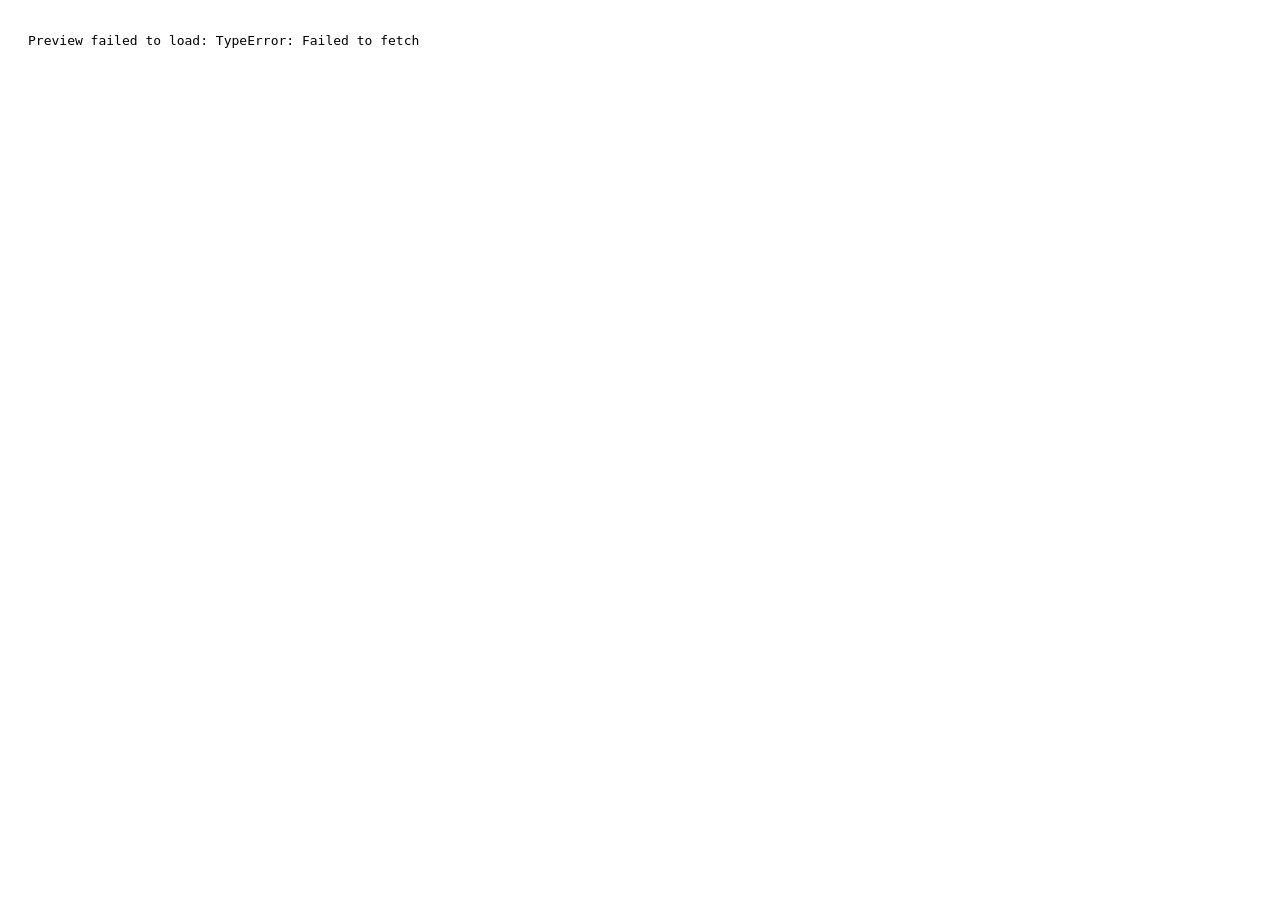
<file: affluensee-preview/index.html>
<!doctype html><meta charset="utf-8"><title>Affluensee v6 Preview</title><body><div id="loading" style="font-family:system-ui;padding:30px">Loading Affluensee...</div><script>(async()=>{const b64='H4sIAB3Ug2oC/+y923IbWZIg+K6viESqEkQTgHC/CmRRFJXJLlFik8zMylHRUgFEgIgSiEBGALwUhbV62bId27XZte62rXnofVkb619Ys7V92vmT/IH9hXX3cz8RAYCSqvthJs1SDESc4+fmx4/fjvvzr7xwtLif+85kcT3de/Ic/zhTd3Y1yPmzHL7wXQ/+XPsL1xlN3Cj2F4PccjEudXLi9cy99ge5m8C/nYfRIueMwtnCn0Gx28BbTAaefxOM/BL9KAazYBG401I8cqf+oIowFsFi6u8djMfTpT+Lfd/59c//7LxazkaLIJy5U+c0CuO5P1o4xwB2Og2u/NnIf/6MVXvyPF7c499eFIaLh1IpmH3ofV1t12r1Zr9Uul4ufK/3dbvRqXRr8HsazPze137Nb/se/IzD8aL39bg5bo9d+DmEHvS+rreaY7/Nf9Z6X9fGzabXgN8z9+YeYNeqwxqWvop8fwa/G+1hswW/3euhH/W+dhutbhXbirDlYbPRauDX+TKaTwF6u9qsDturJ3/3MAzvSnHwp2B21RuGkedHJXizGobe/cO1G10Fs16lP4apLI3d62B638PhR8VlUIrdWVyK/SgYF+P7eOFfl5ZBseTOAX6JvSi+gIF+OHFH5/TzFUAp5s79q9B3vj/OFRWA/iichlHvxo12aOoK/aE7+nAVhcuZJyZmNVwuFuEMlm6+XBRjfwprUVz4dws38t0H7GEvmE0A2oKXfBgtoxigzsMAu7wqQ9ceroNZaeIHV5NFr1qp3Ez6XhDPp+59bzz171blOPD8B0KRXq1Rmd/152EcIAL0xsEdrFUAmLHoVRx3uQidilPR+4mL6kawHq4XAN7tVDsVz78qfg0z7de84tcVv9qq1Qp8rF97Y7/pj/tz1/[base64]/qL2A0pXjujnDCytWGf61NX7UG8wfN9hHBSgtoOh6H0XVvOZ/70ciN/VUZtuGDMVm4ME3sKXxxOAqKyW7KyYbdZM56Fz+pSaW25oDTs4XAlG7LrQ2bBqamLb5EDG0YdWvobZh+GhLV70398ULvrwMtzx6wgV7VeO9fP7AJRSrXm8FUuFNtiq0xfD2m/ypD2RXoh9NOIlzFnK6yC8T2xn9IgqpWxWTAjz6RrInrhbc92pAOgq84X7eGnda4Abt4AgfAaLl4Ed49yA3sDuNwCnQYakNb171qC/[base64]/[base64]/t13x50e9y2uuKPPddzgaot3MUyHrpRCi9TT+dlLASTJ1kCuYCwdrotrQ0nXkTh7Er0tdaq1xpN/XuZiL1BSNmGAtq0dJE8vYCe2iuaQAaDaJoHW00/GRqcsyOuwh5XbX6ntXsB9Prz6C1NaUo7Fbsdx6Cy1cRnxgoYp5XYzW636da14oeTYJ6ypZA0Elm5jeAX/mPVeUjZX8gVj/rpc5927iKjS2ev2Omtdk0Qetlxe/uZkkGSIzJ6KdDJZE/FXms0qiB2WZhpzr25xAwksbGpELu17sjtaBA71gCalYoFLo1v8v1xXU0chz30Ru6401d0ouuN02FZe0gUHQdRvDhbzg6hP1E4jS0OGP4pAarCm4WPbS6vZ7AZ8OByQPCCw2ynUqyOowLJT/K8TdsRsCwgyYXR/TkJepIq19Kp8ghk6e4WVFmjuxoF0Yl0usgASLMqR/4Y9voL7Yz4zN5s3XynkjwyZG+2Xv1Ry6uPh/bq34bRByIhNr8gP7CmAm0LrFnteiWx2owmNbDT42AKKxsbTEv/cwlteONH4ykcbZPA84AEMpoZ+9MxcJlutEhlOtt04CfH6CT6yKeDvf4OmSiTsjfX8NVf+13fG9c+j4fW2zapdl3NKfvIpE4laaqZpZkWJ2a9U+nWN+I7A/wCNUG6lLMqI0hBvNPG7I0r47oh+1UYjTZ3ekfC6k3deFEaTYKpJzu/KrvejTsb+d4hUAI/ClyL1eXrhBLT7QEv6mRX4ssovl+EV1dToetBqUkw9PWmuak9N574uKu7ftV3N+1qdzwce1ufRbivrbOITxGiKO0YfwY//bez6b0x/K+Ca9RyurMFn8IL1EOaZ/B6RiEFCzfoTPioGs1mtdWUywucv8P3tg/Lp7Pk/J3D9DOppx2wbnW3ap12WUqXhMBQafnXiQkVvD8TCRx2+jJ1YZmUh1ssusWNGGvezqbkjTHIoq6phrNmFQg3ctJbHZzjyIH/BS8FIuLEH32wGC2TwVJKKCr78Igh6evZNrqtsX6tbrvRaaaivInGyxjXiWadb1fqUFlSJ8mSdEcdOJRSDi/jnLJXGc+/eDldxKTRZQuKbBGIS6PJjzATD1/[base64]/xWV65dkv48ejmb2yxnX7MXNWhVeJ8MPkwnkG671WkK5uTCVTzzhqkWGGZMHbCOGkI3mkPPsxa3pS1tM0G5O0l+Q+vatuxiy2t7rraFE/tzNAXy8WA2K1jNEZzw7b6taklgz8IdTv0Tf+E+WDMum0WOgrRAn6cfEbuw2224NkpvwiGSY2jEqGY9IMtwht4jTYesVXJ0VSOpN82eGLt1lUKP60S7adbORyCJTx/keUWqLPqiMzpq/03deez3xENfnZ/Vah0Ht5iYZ+dwPFIsLVGvz+PXLG1LUpOz6ThceA+m1WWDICIOGx+4l4RhEGYNhEJ3ynt0DYf91F8t0P7tLCLbhize9yY43UXxszwOR8DxeObEdYA0gYANkxHDLtva1ODeuCC18rUj3NDxJGlreITF1qYoKXS3WTEXV/TfGRYXnrK51Br1SqMhP5I+Cws8VrGliTtM75NBMcWCo8TdSk7DZqoXu1PrXOoCtyDNisx9AsYzdWczeyHH44YnJ63rtzrVGghmd4DkQWwBTVBsH4q6t25kgaxBSVmOO2OU50tgwtw4pZ9tUbRWaw87OJxRGPkPtmXdYn1uJ/dqvdq1ppuU8ZlSnJSxnzbtxqiqcNRLg2er064b0m/6usgOME70YZMkYFRBGg88h13NTVtarRoM9TqIExu2Pm6o7nddt+Z6RrVr31+gGmwzcuBQPlW73ZYW3VpXbf6azmT47W4H8CVeXl35sXkK0cGt7aokv/Q5pgxigbRmnUndsiLo4ndHK/06iBcPqTx1wkQgwW8rvmZoYXTOobvBQmDzIyDQLZTaq4lSA5k9tcPL5JE77W4NfVGoYsKZRdcPdCw1GJlORwkKkbZMwmVs3RK1mFYt8OrbCKqRP/[base64]/LZCgRxClmk2UOBgiSwn1g/rGmPOHNI2DLPddwhlmC2yuaJ0gewvgs+kjy5CraZejRTPohr1MvPQ5MBvxp9HtltpN5L1YMYE6XnCzhuqm6AsT/Xosc2/VTvobBDP0t41OglmwHfnq0KZ+5LJ1bOnaaNhW5ADX7C5GkymwK2fhbZx08ezIMlvqglGNT/7C8h+JTWnqiy3P102+h6qPWVha0weiCCcz10nS2akAXen20+YIq5VjGIA7PYR2FxkaMaK96IqoGdzqmgddrZrtHMv8MbWReW1gJJq6bVFAdgILM4XfnGpJN9VmOOshh0OaDGYwLlebsWiAbBda0Xq7VfE72lfogVKC0BPiwe938AQrrMrRcuqnUEBABZpS/LwNOhEWGTj1xdGploZO2D8dlZh5LcGQULGkA16n2627CdUCFQYqgcijcdakBDe+msTDrvt4wsQqZ+vgsNAThuWPJckN7dSqpHu3cMgndMB+MoNdsQUzA+xjGIXH6fCa/rXV1BrGomoyFk1FF2rNerXRtDu9ZiG7KI+vVx9xYBdhOE31NUzXzG44Q1Ic6UQ77jCFS2wmZVpVXuJbbXuD8/b2tFa33ey01vOVWmc+z3OIw/kuMCi/pvvvVruu2xblkDNLOU71+fwsebOaIm9qcMsz//acziqbMRx6bTQk2h6ytQb3kIWxVkY6KN1Jc2sbsCLUuskGTyQS8xydMBxD3xfB4j7FWdam8oRo5OUk1xXluL+5Lq+d4h/yKBKSogTRBiCU5puVgaoKZzY361mtWc7ij+qS0ZEls5gkckFuW0wSb+aMfI2Tpxvg4wvXu/oSa5Wm71yzVqgpTixJQ6Pqoec/JG0On+MY0xwBBrU1qtVZq7FHH11L0BanMdvC27DdtaTbKTr9KQ/pNRfokJow9Uu2qTldVNlgjDLH4ZT9G2j4BZ5z6y7AJU/RVSaYz7TA8P79OMlUYtZa7UZzlCoRYK1svqPtdprdRnbz9YRORvEH52TvSO4i9TGruwldS62ipo8qZve4W+96btfcSvpJ8IJW+Ut47BvMXIUjn8YcuSlnQS3BaJjKaJvplbCUGa8xbg5bQ9FOpuKrJatvYb/uJOzXHPwR6dTXnO/S1RIv2bTTDngp9zXW6eIZOV5prWYq5NGXsW6dRbi9nvz22vcCd0ddwOqiY3PhQRcK1rrtGTs0u+gqA7/ZRQSD59gEI3HSaDAES5zOOzA08oLIp+XtMdir1ZMnT8qT+yG0yxzEvoyFop4lFbGm/uGT/ez0WwUmOOnG1ko/zrp+JXGry/TDIE2ERZIFQWzX641OQmI2OtDrkWV+Ek49dYsK2OPGsCILHsQfNvRz1PEaxKuuuUCMZsxWwsafPZAUT1/Zo1fkKqSvxSZRynaf0gyRFW1RGGBJQNJv3QILX9/scZ3tXDhuDdvu+ptAVoe2F4jqXiVFIOJ7Bcl7JK5RPynDeczAx9rdkawxtz0/Qfo6az2OgYCvk/jM24ZVWgQ2TNapF2mCclKGXXNFD1cXm9U8t1B4SrZjaHE65vXQ7th0gdQpwiPd6Jrr3ejYhvhcNzqtb9tafTrVbnXYzfL0sk3QT7ij3svIvfWjcxBNfdPInx6awhh5tVrt1Nq1sbxg3WykwaUrFNZFCbPYg9UYW6NSo042cbrDzUl5hetdG7QVbayV/WjqAneJJOCKg2ESHNHpiqGHrTVix0dZMun8nji2zK6zwbEOV6xvF1tej/8azrThuPLFrsJX2QFldSV5tyelyAZUswzNekyMugWObNaG16CtTjRLE6ubIfuw6TEUyGknRipMxktKakleQD8E/[base64]/bk7WGRtY67UanJeCk+UHL7tSEB5dTI2E2sFWs21rc0mMWMA0sd919EVyJgEsdLeBS52/ovascahK+MYFUc2a5IdXY4atPS2YIDcuAbPvQrDCKRRjpE/sJDBsG/FH6TBFrIpNha/FYTWsYNnR1dTe79fSq/N6iq6s5RDwk8jJKBsgYp+tHWwlBzVTyNLRWm5pXlsPCWdXSD4fWqD12/Y2RVCptjKTC4JlOV03VbEtvNWXBG8A0NNY7TaFb7fIaw5Y80reHW0lT9Ad1v+P7aTNnX/O2Jk/rB/m6pF0R4EGebJKXqJx+H1kvtEZnWAGx3la/Z4cR04HaSirzLnDCd2ORan5sbHGRRRfLO/rUsjAoCHgjSTa0lfqNH9TybgrAQVFpCF19ziJYfa7JPmsB0YyeCVk9VaxjUEqWrQhqw7LZPAQbB5uMBp9XLJYRRilmJ2/KfetPtCyTkYepLkzo1s6tPMpKDwTA5P41V0ujEcvDVbffkrlgxYwLzDb7Ka4JzMMVYVw8yoOUV/rBnS79B4sB2GDOKpV1b7iKOt/kUNLonW08z3ASHQNeXH2SJ2PCLT9dmOKXfkU7BjXr8nv14tsaOmQbe8hdVVZcQ2vqKZfW0WMOtcu8y3SRr676zAJSyb3Ewupp8cqE3zEH8+nelxxAWvCiBZCIq4UeAM42SKZeLN/yZpHOSYhOSBxqGM7GaU4YSTQilhFEDdPOmW1vTCHj2Zf4k+yQ7Y0XXPvYJyXpRD5gLtA7+LaVfRV9hmV4go51UbOCUGBkH4RAp/n7VTeHzEtldDdxymsN3tgfimm7ZdQSUYBsm6yqiXMV7cNmk+t692gOxvRd1xCq3a4bjFg3jfGmG2EvIt/9kOGzSgUe4bPabM7XX1QUAIFLdqUuP+UOc2XcSDFZpLNzKvCJAT3h3KlEbhNzGl6bnDJl7YR7r/ySffCxiHL9pLUZo0XPPDeiCxdbTGOzoe0RO2pZZaOvgNGeU/YA9EMi4MEwRWWVtIxqmzMN7Abng9Qq1vy1NQ3WkF2NMSpNGg+pUdJo3BWnnmhlnnmjvN1tatwMvwOIwV7TEZ8XQNT/FG/[base64]/qSMAbaulMv1K6hQMWDrv6mIcu7w7wfhEyahitZplA7Xj+eKqFdnW8lOVYVnMk8bn8+ad+OYqpQtkPSlP/Ss/NY9ALXGjsb/m0BWAZBxsTb29XrvNlcCGqMmUcYQUHCwqj0cm/RWqG1ECwzicGCWqrU6lOVIlRFwGsxRLh7Eqh/M53zyZO31jEGwNisFe1tr2TVWM2L6IgnTGxFYHiMLbsujlahO4dJAl8d+OJohl3gJaf7tO+nHYN0hFr/hdYVMtatSGU28SPBh+yCpQYfKEvPY9GVCa1mdt4dBzp5/jBtFoStLbrWxD2wX3plo2jx2WMoS+8v0AZGOn0YJNXxTB+G9unZKDLFihsCHsQ5IqG1cS6qRm1ayFdTEn1qUsdneXPpiXyTXDGXBGlW41wXeyWmYgR6Y9499SCaw9bTKSfBqe03b/4N8njPvrT52tbocyocoe1Idhmt5SePxtuhDb1J1OuYYoEcNkEbrxIt1Fpsb0fEynbd+r4/mBtMwWpv95I0FTuzZaUDCEescwIq+P69oPUUm6uO9xBxvztuJPO1in0OdeSCVSmMZspxnG6VhupmpNTAHbHgJ+VYNPlv6k30G1yh0PEnGl1/m6JuMSryktovkm9FzEjYmw7zLrT1vLNTMs6klniswuV6R8JSiSsSf/umjkGzF9G7RUMJnUxc7pQZcUkik98HVBD9f8mYOmECFF42r+Bn9mb62LhuKvsju2SmBAmyMALYE5d9rESK8y1lIiVYYI6sgSnpi+rjzxxaMcn1WszzWT/JgJNM2k2/iNr23cYUsoCu79XW+2mLCDeadesP1rlMCQMVqdd9bnWXtvWMJXT54/4/nOnj/jmdlQgwl/UF8xmrpxPMi58znmVXNxacU7fIaXjqMXpE2W29NfYdKq3N7B82fwjj7sPR9qudmePxvuPadduSfTsgVGWjb2kdenf61GaTPn9n4U2ym1EGxf6i285YmQxNhIU5BzPHfhljCu3yCHj0M3huH9+r//F+c5Uoi9l/wd9Ad/PvevncAjsOILXZzP7XWeP/OvoaOsFbNJrQ0y1UMD//IfeQMnYURBy1/gh2Qr9Jo3Ud+uCYbOgR/jOP6VN3MoXoomNkGRMRQAyl//E4fyo3iZ7Ch94h2tbNdRcqUD8P/5Lxz8Ob5IgqbXjwMNMka0wAn46//CYR/QmyRwep8JPBWntMMih1j9O/9+GKJFErhs94qh9jDa+6PzzPngXIc3vvP//l/OEZ4VTjj3Z/gtdnDw+N53eCgz/DFyZDg0LPXMYdGQ8dO+M/Gnc96f589oT2LeRCCxol/4LDItQlv8LdBTc2dS7qWcnifxm9kwnvd//fP/zR5gQml2eEG1BYZ7ajsLaJRWCRoI4FuwB2gc3mLgaLz9CXgCNN6ZRz4uitjJrHcmoeHHAXT+yXNu2hafsKojNiv2SuxS9MFMECIELva73VP/Prd3evb2/PTo8MI5fnNx9Pr18bdHbw6PeM8m1b2jX5aoo6Dm8MGTQ4ePz+d7eEvVWUx8RybccO7DpXML4k7RWca+w4/tohPC/IfXQxCZHeAdJ+Xnz+aKiiX7jBmNEJcMEgX02sGMPmzciDA4Ziiao53isFnlyJpSl6cjyvHF9OEIImwnCP/f//M/O4f0zqHNogBJlGcPNvJrzr1ipnFPJb6/ZuSZNi/vKu09XoUcehOVmJ+vGjC9jPlb6BqrpjdLpxigYcb19aHbye19Dyvj0o5jPSniGs4cln/DCRbObbCYOGhywXUTWQlUf9NnQr9WlUtZVsMTlxeAIhTAPqUQG7TxQrtwNMi/9ONRFAx953biLjS088tXZSd3+Opt7KBqyrn22XCe1k52HVS2xHCwEtKiSxRIoYDV93EuLztkIo68yKT3B3/CmfWvDhsta8A4zHVynIHmpr+xmhATFfRirAsUjvuAb0lZDSqGc9qBN+heMsgBRZvdOyTtPH/[base64]/cJpd5CUJOmGUXaIKknV4O/OjLzM9FyJp1aY5moYjOv83LuObn3J7b4CF+QnElI2Fz8LRxI+xS3vycWOlF8vx2J2CsMUfNla4+H1u78K/czfj4MlBbu8E5ssdTYC7WSw2I2HyfKQLIzmd+UnKYvr1SrYa5ivg3qfiXN7qsLGuLRpnGQv/T5w7nSp+T3G22WyPSD0I9VhiNQJ5LaWeC2SzKw69QHluzqVaFDmo/B6TQ3798/8phBDiXxAKzTYBeFoBBiUOhlNfMqF66dTawl+f92ASXE0c8c4ozIdCKp/cHnJWPcnqLyN0z8V3b9xroBCHy3gRXrOJ4QKjnBaLQ+fXlBztuhLfPSlIodK7mEKJzB6QE8oCe36xAI5Pm9jhHptv4G6C2NGEDA2wFrIfl85kO2VQfs5xqt971k4gnyPgZincxK9/+Se5EaxyM//WR5n5Df3NKnXDTnA6yNdCo7XAFXEOfv3zP/0HVU7suyTbz4bi36EZhvbOET06h+c/WDy+sSXNZdLSEjB49AJ1uyBjJrez8UNfbRVnGqpM6siJj5dTx/UAy4HVxsWBdYQPKbUw3jRfFwOM3fcnjAyNGF3SHmXHtHep8iVrhVQza6TKVIHy5cHx65+cs6OLozcXx2/fOK/fvj1V8qSl3GFC5E9wmtMuhSGVxEYF3v3WCee4UstZsAh8kCEjd/YB+NAxTJTrLG7D0nUwW6Lb1sidaQLlJ8iSNNRzIOjQOUZgqYdOzF9tL1WG83uqSkAO4ZczZGNNxzS9r6R9zQkBLhlOwtJaoIJFBbTNcYL4xp42Qa6GaqBQRil4pNqRkzxH5qm0VI6b2/4ujdJq7eL3lIaJlAC/ufvoBl/6UziuIq2thPSLl0G0NRY1cnvNXqXiHJyofqhCF8G1/6dwBpTm4NqHJt1nMGM/M4ZloxZWhhk3l0uE386Zal/H2hFD7RxjHXYXfs48cxJg8dozkpOaNtWA9+ifgFUnNdxlZ2zzDO/hiLgC1Fh6fhG1a2i0iYh1K6LmbRT57HkRXGO/0Fg0C2/86eKebTFsXDaDXo0WCXoUiZGq2ceSmaOT09dvfzo6y9BbMe3uPT8CGZk5h9mGkY5wFni03NhxF06IKo84XvqRpDAwSWI3UPYMnIgIzhfKs6hTmiSiKtOJPkL24nFzIxXOj52bs6PXB0h7z787PnVO3r45vnh7dvzmWzU7mtZaTQ1pUUYTzOSH8+P4d/5oidxgTDggV4o0LbAfgSEbhsuF8+uf/5lpj4A/[base64]/RjzkScT4d1enR2/vYNMsICnz8H2uHbk9MDlOo1k9oWEqmMtApTwzYjUI/pvRMvozFIyDEc9y4SXmSPGVmK+04EFAdV1LMwiDGht3sfQ4X5HESt2PfKW6w8xWy1CCxGRX8kcZa6+McQ5h/fnv0OCLHz+vj8QlFjZhDQpDhGk4UVmBHcgOxB0BVA8Hvngz9fEBsM42YKaFTTg2wS3paW80fQXCYVUQ900ShmdkeTZdUGI+J+a3PxCXPIbJKPnUR1oDln378+OlcTKSya/EyjaR3xnMlwLOHxBqQFRIZwGcMkssAA43ulojD45kfMIhx3ph0J9ymNzhlH4bXkJdhabT2vBCF7XjkHgkZOqYwwjIiJoEgMbPK1BG84NujlkjUTS2aF9WF8rqGlkvNIfNE0jLk+SgD8r39df9DbkX5y6aI65Y42mW+VTlqcSSyGoalK+p/+0VTtOE4aeHIlBDDkbbEnzDAO5pp5/oy9NBhCSnDMF5QXPmTv0rUO61p76S9Izy4bstQ3murG40W5Rncv3SaCdyazdC2Z+vbt1PiPNhNsa4hQqp7tJ+4C3fZYBAznGbOJCXtQcskomzVa8HXDJP1gUwtyEbM42TYjhwpdhx5qqpYkOq4D495xMLpZM/cmBIJ0lwFrS4Rx7JTxciLeShJ3z1i6LVCJyq3HIw4qfSVbUKhV2c3EHx0z2tnlOgCmk/0Z8aWrfzbRZItJU3np5XQdhrMxnhOjbeZpJAuvn6yRBjR9LJVyB8f6m901BZrarBFrr8A6nea6ql2cqN/sbtxQa9ShW9FYyV5+PplFK53zTDfErae0EZR/LJVNW/+/D4dAIzGmxIipemPZcta2puLCjmbs7MOjt0Xn8BX88wqdpf3o1z//a+4xs4BiVYjTAMKuv7EjwiKX2hdpTSs6yLo/cuXT6MtaVOD6mM9HBKHYeebg/TM0Bm6YBa5/SV8QDgytCshBM5CPWpLjmbeMF9H9FuQh4EUziAOz6fFCJER95vZ89CKdClWXpZtIXa2snSf0ZWt33+f3VfJdcxfDpMw+H7Ne+BP3JgijLVZyyItmryQg1QQES1Kip5PhV8dn5xc/XxyfHOX2XuFVAV3ejXVPG9skfnR6dHDx8/nR69dHZ7m9MwrHgkfBVDON22br719fHP989MPRm4vcXm2XMUDkBvUlmKsz9MQHWYu7Gm2cPua5LwlT+vSJQvEkmGcN6+j3R2eHx+dHP1+8/fn84PURaTTI+8j59S//uHYWD348OHup6pEz0sZKp68P3rw50qoJzyisiIRm6uM8rAMhu3zw5uXP3719/VL1ueTOvBKSps/ldD0yt0PXtlgLLJaxDqS1Oma6NZBmp1lDenl8fnh2hArngzM4Sl5KGwLIx6TSyVyD7y/enhxcHB/C/C8XIYjhwYj6HVvV/q0IIHrO461s5xvhdvxJJPCWg1lPAi2PD97VC8q8JhTixru98wl0TbyUmo2E6m6z6IwWxVympXw09d3IlMwP8dXWNlB3Pp/emwDQx+Q+4bBiO28/MZ3KpcYiXqOl8DT9BH82FsYzFBIZVytSVBOZSokkcN0tgL05FO7bYumFd7qlC8PbKFy1gk+mHzm7+p+9Tnjt7hVV+/Uv/5vzAn45izChYzKMjeh2L5hyB+YCFoSN3jbf2R0h/xTZ0cTwNK2UVlFdMuUCr/q9lyinFbF2jOGGgXfyOJ9Nj1Lz9RydgeeLvSewc+EwfXnw0/ngIXewvHKq7VyvUmSPrVyvyh+buV6NPzZyvTp/rOV6Tf5YyfXa7BGKVqHs38PJXOtAtcqqL5o5enUAZ+vPwo3+fPDuyUPgQSPIU/byR1N/5jqnbvQhXwxQrwhsFbw9zRdJTOjlDyfoZvAqmMGmho/O2/E4GPlRvogSDHxmboX5Imdje/k3IL5P8KKXc34fo/UVQSHbCp/Oz3/CZhibCc3gDQvYmagpD8cLOOIAkJAKevkXITAos6JzcpAvCs1UL68cgtXbw9CDvpxfvD38HR18+SJR8F6j2q5XKhX2i9zbe3ngR6CHTKE98n0P+gfbN/LjXr3WhLJ0Hx5DQpQblWKE5usZ3XronOsekGakV6t3SLNSpH0C71utaiE3F652yhi1J5enq1yvoiczMFVCKvNvNNgSvxbGIY4XHpjmH6/KNi3Xl4xYTDhnOGAebPYinzxdoLTafMWzuh+hNMEX1/6IBzC6BknRx+Buao797AbYQYEU9x7hz1ypsEvy8CDic0X84e6Bd5h44ca+Qv3Dg6hMILDnD7Bq5fouRAHgCDiDXelRuTIXxb5fTxYKWAinHqtCFPKzZT3DlsE5jszh7W5A4INJPDeedooV9snjjvG6zgRugcvHH5Oi/Uv54vkZ9DL+4jP5Tng829nAhFjhodl/85FDghGOwlnsCo7rWq74DSbzVKl2qgB5gVoWw9ggsUTXjR8FsyeEdQSQi3xuzGI1CyaW+/dOwMn86y/8CBWPc9HykYI8/Aub/miQxmQdcvO01q5euLE0IbrwTvczx34W+0UAcf4oBkA3UcdSrAZAwDVcgubfuUPnRoMKY9qZFoQmDSXCl9eFpdzGBetNvTk8AJbaMI/vFP+3Tzgq30LezWEseZPwhl63NDqiGAP2uxjj14eHULBShVX/W5Oah/nBg2zc2ACQuzkmY92BvLZIG6WOXCUsUe0fYAKLWLs04nw/8gXa41irSnnFNsx8DFfrHaLtUoxjwom1g3J3cG3Dn07J29O+npBTcKXRrHapB4BKPryhrmQwKcWVRJb4/JyVSSKWeMU87XvTtAp5sqd6STz9YkkmdKTWhBJ7YUkk8SxnLqLifPGX9AFY0UnD0/f/KjTSV4Cduw4gjMlWo4WS5NUApUeuVdh0Tl+rdNK/WKETS2FrKDTyw67AGDQy6N4QTvRY1yxpJZtooeMWs7gzNVoZYtuHdi0sl2pGbSyYdLK6kZaSQazx1NLTh1hEUpE96TDjMBujTy2q79xUMJBlzpO6/52xPEQJjIgN03ZJ3gr+8m7p5FNxG1k/[base64]/9Ecj1zkMcfEUXTw7tFhJxd9vZCWPYdrvnCPA1qt7RR1Bjv+9yUXid2fhjyazcBpiUUUYvwuXjIm8+P2nMpHNTpIoZjOR3YYii61qua3zkJ1OGl1sNmrdlqKLnbZJF+sb6eKhuIG8jjZqGrYU4phBxzTK+NqNrnzN/xJ1J4QofyPyaHOLcFyovZ/GJTbLHaB5ExAYoaEFm2BdZRmJJZPkT5G6iCEvUKqp/9sAsS5J59rVuqBz7eY6OseBYewIfxt2ETpukjljqLQRzQrVcq3CqNu9U0N+C/amXsEkb2/e/pDgyxj/xaUDoBSoCMbAhkCZiE4+gj/jxAhn/wsSozXsGQPItcpi7yp61OD06DQK7l3nzL022bTTM0mOzn84LTpvgTtlalxBhuQlN40QfQdLF1K6AJsYfff625c6MTrzZ/[base64]/3aCaImXMpLUqtlpCmpV76yjVgSvRPDSiVW2qKqGIahX67HCahXp2N/D/[base64]/md6FUwkhZ4T3mAaH1RX/deIl3LxRRswVLj1C4PCYU/u2EcI9i3yXI2DrCxaCUGJRt+CwYm+KzUEqrJtRydoVKXfBZVME0ApoUag1NqXIeicjdI0kKoyiyYZOS1DMpSVdnkjj6SFLS4qQExuVi+J8QdU+KkJy8sAjJa/9qG8X/wV0QXjtn4TCEjmrarIPfn73QyQf3SEH6EcnCin6cA+L9fQgsgnNo6P3NQ8SkIEf/8P3xxU8/[base64]/dKfqs6STk7Y+ShLygOGsiLIigHuq3Ih94DDjf+e50MdGIx9mLM514sO90uy/2oxvYsAbxeOnPblCuOnyrk45jdpnSOV1Go4mbFKyO35wfvzw6+/n0+7PD7w7OLXW4QUEECIuAVDVleLNVbrVtrY9NQBrdDrIhnH40O6bOp6LTj5qiH01JP16yEHTrdT4pVOSYiUSCOqA6OJWSvPDRzWSBSp+FGOsWJGQNuyFmLsFzwCz/zgnHliGwKKQ35u83u5piNE6zx4pKbEUEQsDW0i3D1nQqkESUPHVPEIIaKXgzCcG67cvlCoKWtn1r67cvFy1kx4wtXMvcwqzWayiIhx73+FP7uCM5gWi0jJ3DiW8oS05s3e1pFHrL0WIzL/CDD6z6nXMYXl+DLKTJEj8cvj3R97MokSpKHGD43oTu9rFGrXqt0mhtyQg0OpmMQL2aJkzUKq2Grry1tCNtfSNX1EZuf54DwGNMWuxA8qTp6Esqbb+Eraperp0YapBp8AHpAgkOqAhZb8PSOQVE4vIIkPi3N4R/I45cKeoRZbSqddYzDgi0hEC3M1rVuXJWrHi+0VnDODDbEylnLduTMjOl2598zFEYi2DTG5QaVUZ8cKpTiU9no05DDFPahrYgPsBaYFXlcoKE58ml7Zr0w/HRj+SWxD2SMPrFgq473qIHB/CYI6DZ+SJ3zus98C0fwH61RDZrMZKqK4PNu6Tt2KtXiuLCVI9flBKqgYq5m5srpJusmy+CK7VruL/y4/uY0oWm2YWm1YXsnXup9Y7mvIR4yqW/T+pbOhmiHnc/adKkh9I3DlPdpvfJXrfL9Xrhz+jQKZAlYjAw6mZWdzatWG1Tcwrnz48vvmehL7ZAeKB7vfw/LN0p8FNot9Iv/zruKApjunodqYA4cORhjLDKJjQlyBjjkYcbdYWpmu/wmAOqrscoAvP9bBmj1la2UnQAQCxvwgsk4iBra7CB4CFSm2Ih8/wKhXcSqyS6WM9cTIJ2ap6MMXRnjHEiXIPKSmgNfa2+//bbo3O2WGrdyvEUmIOdaqF87c537gZ7d2VsvSBrXbw9O/j26OffHf00yLvSs7U8Xs5GTCVdvmnk+0+gVXZNajANXQ+jg/g7BfaaY+Hg7fCPICSV3Rhl7J0vSPaQa4uRXVW05LIonMLxOZMuiiuhjDnKQHjBM+qsnMYb6uxfPlNawa4B3/T6db5IiQHg3YqYJl9kWvj48WElZiyEQ9r3jjE3xqBSlPcOj71BtShut5+xaHeDd7DCYjUcbfIfoEcPcOwto5nz9+dv36AXYezv4BimMN2Re+WXQRrCiEI72ioXCtiR1Qjv6O/4BQ4B3qxUKxiAQLRijGHA//aNVuJkK0XqEarNZlfB+H6HoBQKWhvQNRmRAZph2Mi4TD8esFbFT+xxn5XAjHniMz3TNz4NCe9hQvr5YG/noVwuzwUTK8C+m5cD7/LjxzlvqIgAewRVfIJVNHp9DfzY/c5N4SEY79wMBohWBdZ4/tc//3NedORmb1D1W/v5p/ndnZtn8FgoL8JXmPNlhz6196u9WqEc+XR9bufZH8qVytNnxXy+sJs/yfew3gl6L1ESGIQAyAyffpfXuuLHo51YrJ9zTlO9E+/vAxAF+N03z/dy+ctnV8VrnIX8NwD8G2Au+7DLnuPzdIGPe/h4RY85fPxlGeKPXD4HP76u1Lv9/Ord9aUxFeQvvnMdX4nFWww8wOtrQF3Eu6Opj48v7o+9nTyVzRf6izLGwObu7gOoC2/IEx1D8ZVdD4pifhgoSR5cGMYGyPIOyxzz8wIA8KcB4Jz4ulMY7OlgQAQAlk5AKqIJWe+3lMCwwo4rZ9AdDAY6ndrPEw/Yo/cGydrP88OHf7QJ2H5eUH1ewKBn+3mmnerl50I61rceYSLrm1rdmPpGdhzsFv7t0TvlS7Ofl5H9+Telc9nPe/KZfTvxfdTpwZdr/oQES3VjFkbXcJD/yb+A9UpBM9wZiNOvQ7ydAWPY0aeYKNGb5TVuFL5tB/Bz6Ec7HMANA6Dw9GnxDzGiKbwtiF3EqpSD+BXK+P7OrPDNN7O9yv6MyLnWHqNKnGACMXniIJXFSDQDk8xwOoYkYV4WiPAVzEdCkwKU2oE9LkK1q8NsvzylHOIFAo//aECTxcs8mFK8oxosWMDpfNsKLpXUQeILG5w4JbeCKApj2vvoHhmEuXonG7or2I2I41c28rCuFVG6HIfXPjaC9PMdUyYI+6TuF6brCyWuXhr94TgiaDcg9V0fgN7RfkMJ23Fv4F/0bcmLwl99NS+T9C1LnqKAnVGShG9Z8jVJ2sezjMJCEBe4S4oROjv0WUNGJXU55mWuank+MMqaky74mwwQpBvaGyRKW0A4T7QOiOqFLG0CIVYqAwJ9U91gRc3qigHLgKEKKEBaJRMa8W+pgEwyNuclFR6Z3014NsYL5nCrhmThTW3JgoXEFBH/uVVrvOxu3snv4iBRd7mxZdGA3bDgdjNWRnyGPZGoYQISrHIGIPFZrWPSR89kZgMRnDZCskaSMdDLqN2zzqWBhS0stZwYUed02n9GxLAAkIIiT8ZdB+vKwQv3Nyw+sKkp0RY7dRYkORYEKRbVqRYWaRXUgwePthP/L9LDwzFWjReSc5ZFwWf5jGMx2ANEKGoL9QnSOs/Ag9GczgioAdr6wz2gNcAJEIkDIpCO7jGV2dtziEPg6ggZzzaJe5/ddQSdLQ/HUE2WYanx/yMCWXPZXfsZJQgD4lyYBw03DREX+zpDJxL0hI1ZQVRItTs6xY/0nGssRoYKY3+oVGQmJ82CzoBiAwecJv30BkY5+ACaNF/o1Hd0LVBkrVWWxfIN/kyshphtiQukueyW4gsG2nIB9rhcT53cx7ZzGFs1QYYC6Mz/67uLk9UBj1biG5L0RzJ4uojtPH9axdneF/TzMB7LQPKKjiOWoSotEcOyq/tOHu1VuD//lN+DfF/jOIs5ThdvResqYv606afGJ2f2jgo/qmhmPROue5Bq36mEaj5nVSVH2Uf00gwZo/ZS86Fb9lKW36Kco+6h+SlJJBJ/RxjA6mE538mXqzDutjUuQmcZhdOSi7mY62POnZdi+U6DyA5SC+ZHyYQDvsRYIyfzYKN7o76hnXKHiRtEAwwuf+/Lseffh8uPHd5eFPnwrgzQEYtw+Pno+6h7hVw9/obR+U+irOoN3cFTAl8s+I444hgKqvPh2V6F4qKRoNFNpo06tQuGSnQqFvhn0R1vW/Lbhf/K76qXCAV5ZLbzG59yBzM01dLTsfDE5PGs5jTCBbKYHXOjVOfuPHyuFvhYILr0kFaCidiy09PKqFFUSEgAvbAsGKIP3BYNvl+GvqYwWgssqRl+ojBkdyyomPlJJI4KUVZB/o3JmVCCroPhIJc0AOFZJ8ZFKqvAsVin8ACVQgdunnWh9p3cEIskF8IQv2vG/cK+Y4jZdhyBkZixWni/jyQ7sh5RiiJ03g713efUuX7wp3lwWsgRDBfFdXrzMF0n7zVSXiRq7+d38ZZaIaIDjLzm4/K//8b+AuGFBFRVtiCTM6tDwhYBEUSnzu3pZEGWoxGWa3Ol8841jvPhqMGhXDPCMo+TwWU4V1QB9TBs3OzbXLY46g2ld6Gf6kkjBTu+WeMl7Zpe9zJABdRD8nQWBv73MUAWtHZNxcNOwFC+XNjIppendUmYz6pe1d/ntinfWa2n3QEPI5T4phz9+tNu5zBIH9fbFS96+RRFE+9br9e2LwmmTijpDpBVGH8jLmrWv0RnRtvZqfbtY8DJD3bZ2IQ3OhhZSvNEW0mXE6pU85tQBOtzjlIzyVeV3qRGEtfPuAwCYXhZsbom1fOFeIYODBolpYWVmy2XK+NIH/x45oQ+CZeKvJYuEdZlOeGWFCLJZpt28ya+hnUCLsySTb1HAAhZmi0Dkk2NPclys1XdWz3WuazjYG6bzXEPJXrGav/[base64]/OGJ485MmSuCNHSKJlOIagQzxV8eozuloIi7NInRuHuikEhKQsGc5AI7t5VL/cZEvq62PcLEq6AyXbvKpdp4p3RwSS5YYTmF52+kIeG2F1U/d3unaQhv1y+q+HRYJhh1XoBlRZqRTdFqAOBTopzujCXJcqZgpzN9VK+PMbzmg4LljUOiZ3u8LA3MMuLI81wiiDrN3CTO5ViaulSFamVkRzRMC2/f/qQWm+VzJ+YURIJAmFgnF+971tpArds61FNCOrJzkSrQuR7y5G/sxMX56gV3eV2miIIeSK3o90n7qpA7PgqkfTxfV/L6rhhOCnGnW6lIEdp5IN8z/iWr9LX+MHM8mfsWSMJ1xwTMQND8iZUiTzsVIxl5FL4Mc8PQsqKPglDSsc9jEJKU6/ScvN8JsJNY/XEyezP++f0ae/5AlNnwJ8IH/UQ3PAL38hIzPz3gcyqyV/8wMLi818/Tu6dWXgrf5+zQO/iF9ky5U+VnoC/YA/PsDPPRMeGoXe/l1gzImpzTtQWEee6wtsSckpPH9C9BegYn28gY2g80Tbgfp7/YgQPmvGMEINzoBPhLGfm/XRvoJEI6SGqbphXvqCKPOcmZxOZyaKw0nIQiQ/M+LZKSwwHY/ZYTxQcISKZoITlY4URGkVRqU3SgAuA+jCA7YU6ppuIZrxfsQGK33KAqm1+Bx69I9DKwHU0sAn1eumOI+IaOtAE5oCd0lccPNvcnAokBq+uDmwY6u3kPienEn4UEqORn5hdaNPc8SymNAv4KOGll2bOLuyY1T1fhFVfTDb7lQQ2pK/cEAQzWtnPX4TwM9/T3wKR/YkCWMgvC9+eMv4uMddGqFCkJPzwx0B9aiNpndQ9dX79z/8jrOSv//kvuIxSokG4uIU1RgE+s30Mf4nsIBm1aFOSfVhE77RtrXMROxHt/EhyEj5zuYCDi65IlemuQ7wQLAiOBupzh4a+cRQHfc09cTdS8kx4e+z1DV6gH879GQv0uqMqMcli42iMnqTLWzgK9AoM56dROHevSDyHZqE7jHLu7Cp5CyEJkxJ3HNvJy3i1zImKupbgbM6DxZIFWdFUev50jVVTVEBUjqE1OgJ94Rooj3ZOo7MBWVmS0UaqHc1M/Qg90c4pzdOXSH7MSb6FuHoHHXlYAK7GRInT2FtZR7C5PC01JwqxJOEy+7RGMkAsWQ51YsGx31SWw0gy8UC0vo3wHWvT8E5HAQmkTzGUcV53jHsc7+IyMgbAGltTb7BEbKz9JHb00/FHZRNGB1r1S1835a1tLpxBH2VVsSbyhZI94jTBQ280c4plmUwBhOZYV4dr3dblEg1UH1YcbfwYNRmVCsnZEZnelNsvZWkmmcNYHHQ92OGewLISWaagFfmCjWytJehccoC6GYh+s8m/4ZNvVhQzTMopie4pZh/du1TiGYhiW3jGb+vdrjm3M21+ime74dhe+du5tWve5pab943QRaJX0boddaPvqHT5khJZShTZ5MzJDt+vDLfXguFKYjt38JsRlWK90DeyOBsd3dgknvfovSDkob6ZmdkAluUqp6QpbpSdR/5YeLkTvFN88fHjA2pdevkKpvBk9/r+RBcE7bTKecSWc37dYdU3MjUbPRqjKxF5Uu9Qm2WEyedDZG02KqhS+KkvUyobhdDnA3cXct/5XVREvKTLBJIlxp+cLcboLWMMH1V8uPX9D4DsvfwUA6yhwWoxET/oPc/blV/xHoqkzLb8SvOsi6dGInTzYtIC+cX3fZV9WaMkBIdbo98nclJjaTPwOrBEC4owP6lbgo4uh3AJp+ikyDCYqN7kp1OZaZKG5oL/laIIayVNNhhGJptfdlJYe5WPWqb9wdk9oF2pZXyn04OmoIQMn8YGv4WfKLDzOPhmegOtGlJvrRrS53XFufe6VuNNuBAJpBepqeB18qytbdZZqEazlt/Q+FuNzaDKOPTCI9rCKVjbVipTS3VxuiRn+4gm+TR+YqucruoeWcZ9EI2ULAoP6ID/blK8vhwAdzCfBsB79/LsEhpz6y8I/5P5YLI3qNb286d48+XgJN+fDCa/[base64]/TksjK2lcCvnaQz8aGFhSDcNeK1WM/UWazS1il6pkwMlY8UTRPMkWe6lrVrNTzLB+80znbFBMXLmwstpLMYbordTvEmWVYEXlHyxNq1GZ0WZa6EJGfTutuKpMw9Uq0b/UobV8TtoBxkd2EswCkawnVTmXcm4ZKXxSjp/Uw8rQdWA/eG5ykBWuglkJTs1etYLJydOSs2g5srOxFZj1+Eeu299RXhKixH5efHR+/Zd/Asygn2I/GPoZ7RBZaaeIvuOz6KygFhqFHQ32RtuqYYwx6voY08tjMJKUmb/px7cBVCW5I4/fhuwOk2ne3WYEdhcep4hhxiiaWm0N1EHCMoaLRdNPD/pCVFpceSPmV6YUR7FPK66tNSYKLn7w72VNCYrdNrod7N2WsRAQBfzzzTf8FLktYy14y3/jr2++uQXqjaoqD2QJusST6CVPz7Zzi8ohWE0JPc+04nlx0syT0sPM456NHpTfZT0Q1Hq+/25+2cNhCq/zNcKHQIXBgAF5YvfyNfQRMOvWnBbVdy7+mDJSinv9x482QYGj6uNH6wYeAT+OQf7AFsXwzY6gIfCrOV635aD32gX9thRnCJjo4HswMKABizP+82CxLwUJ+0sBFWnEeRR6FQ4GgzEtCAp/MgHIl2Zd3h/Rh+e8mPPxo/OV3aou9XseQ3qBjEVKNJx/eXD8+qe8pkS8CyiW2kDhKOEEKV3ScPQuBUe5a5CAVXgQTwJzBxjgsy/fUlfwn48fjXcfP/L+9bX73jrJEEpTRiqXc9SRe/mCsp5Ze5RxRxio6SW7nn27UyiKGelpIyjyjrJIpNiXolyPniEuHp+/FeaTojn77A4ozsWG3h94GMlnETqyn/lC0oBuLp9asVu1VByxAkApXDTSjn/SygV7g0rh4Zb4YtiCQbFa6FtTObjdtChn5E7kOeMovNaHtkK1Kto/EygpsBEGj9w51WG+CcyXrW/zzj8KqDup8yGcp/FE++qOUKrA/gjEF9vpjtZp5t78KM3ohsgu3Nr6xvUZnyZaej3ZdPmbb1hjqPM5Pfj+/OhlXvmaAxL9yK52iNgFO4pEqWLEK5rFoKkdnW7dFfaVGzYx2Xi5AAuQpddPjobDk0OiwqnKJeylVS5dcYT9tOdoKx3RSsB9ITQ6m9U/QBdYZTnSC3cYb+AYkvcTiGFQt/LZNtsRhgabKeCIOBhov3C/aFe5dWx4wOSMePYadfNvjn6Ut3K1I+kOR5JW/vTo7PztG1nlzj7JM6odvj05PXjzU0o9wfNQRf4VidwTZ2WetDQAjuyzgdZXt7Bf7VWKQ+PlkF7iAUqup8OZaHk4K7mzvgbLPHTdQnFovhlKdmPHne+Lk3h/v9vtFko7Q/sVnHv0Uu6AElWTP3FcuEhIAjStW4GGJ6nSWXgbG74VmiRChY6kw8fTB0EM9vNvQsHLJVw/8pi4jwUhCjBIDiXPYFHHgCbeA1YRS2+AO+SOITOo6Eeqd2iaRIBwUFDoexmHnEcvw/htGHFIy/t4G0ynTryMxu7Ip9yqSHD07B2jiTu7gn5DQz51hcQJDStg4p5kTpDUO94ZiDKPBwYTd1comosLLwLEl0ES9/m9BBThBgk039+Z779HyQ0FPynG8bGv3lPoIzYn+UKPDjYNZrwcbgJL3yVcIeIbgNlcAPj3Iok4veB1lEvVwhTNtW+2N5XoHwWRIpKa3sOyCI/H4SBa9wwlzJ9ICfMnu2Cxok/tRBBuTTvzp8Hen1K0M6oSHZZ3FjdmdX0Ak5jYMOek7MjxHLWG7xTWeQFz/CH3eLcWJuird0KG3+Rywuohf2iqupUjiu3Rk+w4jevHiSADhk/KUKob2Gt+N9lSEmXAPGfqIq4sF8oJAVJZA+6dmDljWSD55u1lr0LmMICCcSsYV0+pdi+QljEchzP8PkZnVjjpAIGCqU5JxGKIeJNlU5+VICzO++dutAhGU9/oEWr8HNSRAE3Yx+vUrO+6wZ8d5Mw/7I6p2TNmFIFRKt0nKamiGe3Be8kB0fR0D7H0rSi8xmAzHP0eiAHjouHX4Vu05jE9ssP1yPeDvXuQRZWKRlr0agXT7cxweSKGBtp2RCdW6f3RiB7FfRV6IgZXaj+lVgx1n3Ph/sBpIr6fp+arTszYGdCPBVNj0RIZnYb1euF6V4DFwOE458ffvjl4LbyYe/ksnyqykef2Tt6+Ob54e3b85ltRZYX2IJX93EpnTt3ByL4GXhCpsjGD17fylyMZy5EhyqMZZXTNvkT50g3g3CTOVRrV10A9Pjk5enl8cHGkQ5YvE9CPr699LwCC5Oxu3wYTI/QGuGBhQz910T8qBaRMrf4kJae6/gx4goR6tWaHibzimShz4i9cU3srjzqmvBWHJYujaChupUJZK44/lZlUU37r+t47WyuTF89Ofpe5DtyQfXfHLlkgnk3qVpBLy6cR8JSRShOk2B7vU3KmY0hmeb0I22CYqyHtiRt9ULod6ZOES7ouBzuBRNNfAmAq3RBGUNLbAb6gVlYxkiID2Gpd+ncPucfIvCtlt80UAHbudwvRnj/[base64]/YlqSByU6RmpnQxBHIoVuo4HSllckriLJZRinmter+FI0m8GaSEyr+NnlCSrQEuMBZ+3KkJJgj9389eOexXmOahJxCHx6lACAFBl+PS81hB14ddufsKq8ldaPfj6DMru5j0qke7r+EgfNuVAriKTmqEezfciPF6hP3NvqGKG4xmXPhOqGmITLQ1E8jqOg/4DQqhhV2rkzRy6iYNNa5d1CCEwI+DYx2DQEeYgp8jGpIm0b+Kk9SHT+ypaTqUbPtYz7rQ89krKWlcty7VhvoW7lTSCiysL81TXA1ihVJGURGQhh+o3YJJ2cfK2ss5/wwdYzmmmBzCfvbX+v7rPk+bxi1WPPcMDyJ360SJhwmVvLfutoCS8grizKCAgKtPHFO26jseuRGKq+TgkZo2RspBukpEFivLI4QfHozBaIKIQJlPgcinLk3ezMwI+2Y8C10bmtL64hMmIudL1h5BgQP++EiERYioivWhTHXkI/W2EYOp1wDyqb5lK7IBF1MESq4I7h+qwzRMAIgXKX9/aI1RQeIfoAi994FqZjx/ZQ/AnP3VQhS02xUhKJXxLiKm/ZifYxs2hDxRZGXOYxJJLUOYO0rlktZJZW0ifym2uKkSACcrka/M5BO2CgMHaS873K/nY1/fUwE09ndkWWm3fe7oB8WX6jhNb0C5bsFD3EYtQKNIVRAIVoI/p/JHhGmLvkLGgF+HUkwHJ/5tztR+Tiz0PrmxduRYkUkwKTJSgJDM91rS9TeXMUvAivLedFviYBx7Rv/EdU8SwkKyejC/ES/M4QWbcIV6WuZXwgix8BUbrUXF6eDnpGyh7IN+wAmYgZVmKBTzQuygOKBHNEv3UC6hmhFUCYi8Ie5Khe+Pe0JGEhxacUS85xiaPqWRUM74mUIs4oGQVxtlCf+rFR1904ENOOWGndB6nBavsW9Gr+sn7Odb1vpTrTX3jskY/[base64]/wQSZ5Oae7ZGb4o8OCjg7wAMf4lGwZdCThbzv4BO8u5gF8K418UjPQLhMYVVBlnOwVjUIb8pfDAdVkvQZKJgiHGDuGZRKkDyuPRxKK+iZByRNPBL2ZmDOb194xlHKdsT/vPyqSRnMpoX+WsiNHEhz0zsl3tf5zrqaM2ATPzgRE4OznVJhCJDGcERc+fvBFEIqw1QhiNQ1XtwaRMPIfnq2DmzkaBltG7bwSy0kJiX64EAXo28jcCVq4njwJcivHVx5FDf5ODTtSVVPHZXATsTpssUU9F9VaBsq8H0zJJqzvPdvZ7IezJj+4Q/nz8w9PCH+K/+8PT/Z0/eLvw6Q9l+FvYx5fXz5gqNHnM7F6/q17+XdVvcXz1FHQ0Jfwh3kVoAGMXSdY+g+MVLPYJYPD68UgBIOoFrRMEVjMeFRL8ElZmGEA77F3JuSTPQ/qleT8kp0kyIEZkMIQU6dnj11U8Ozo9Orj4+fzo9eujM1ZXbITyQ6VYrawwvVvKCgleJSWpXxoU3JxbQbl4yxLAEhAjl1yyuhbJPT1yO9uaMz3K+0f5lA2PC19mdHjlKAuHDiIngr2n+8V5vNgBRP7Oxfhwizv4Z4SZ/1DJ69IP+OcaxHDgh5ZANTGNH/yGf4LpNJiFQUyP8E8UohZmgWHk8sMQiCQGlncplS48TMIlfzWaBCNUshfzHmXNhpFCazuyf5iTGbtJubmmKr4dvNNIgORd4KE/jHz3w2olI5iln4HneJpwnV8+zQaiF0Cb+ywm/zxMIxuKCI1543ySlywDjyclE4nW1mVAM1+9C7zLAfuRaaTB7aeCtwwGgacbv6DxxA0X6NqbEA0wHmVDE91KT7um/abe4FOGvGY2i6m56JYCwFf9C7z+uoszSusEw2CXSYQd0CPIfMU0rSt7j48780IfZUZh92NzA90oPLBCGXnI4onr+enf9Ix5RkNCiYLUDtVvA67ip1y3/DIoKcRukPcrTtE/jsVW1bShonZOC52luWferJxnaHxw75iWVL+cjgaP54G4YncbeItJ7+mDkVAO6v1dFfOi/SbHFb5amC3N1W4qffdS7/IJNpA7Rg7mykfSiKqo9W5h+cstpmhyJs+O3eoqqRVeTDEwkuYUiLEWdSsNhmdMcUe8w0iJRrH6ZXpYseR4RngNtywSHwsHYu2NDBtv3K+Fcp4bJcMCoCtBTjnQaLEiaVA4gMRd0EnDGMfzZ/BCatvFWOZZ4+hlh9P7MAtvZ44YCarJfWa/s92bAdPZV8eNAZei5Qi2GjoTMUZuQQmVnaEPgLCMyLYhjSFW5pG5GWc6DTXQ44ic4FJe8pvHEgk0r1Dl+RbRQhEuPa/t588vzt6++Tbfy5++PT8/fgEnbCKCwtMH0aujO3xiFxnvinN9eq3cHCkmmUC5O2pvmfHxRXCVsD9q61xL3LqFV3Kl1a3bYZQZ9k63WOr3p+dpl6eFf1du79e//q/qui4GIdnPf3f87Xc4X2fHb8+OL35ac3natYNCpDlOoV0WuLgpGip5cAj8mRkhQrffYF1GVVFTuCbCmsOeKc4aPW/nWqXgcz1qbo8/2FeB7bgf5iIThazl9g5e/nB8/vbMeXF2fPSK1yS7mW0f1k3IVgZFfSG557NuZNP8nrPDdyT6zOvgrd+c5g8LyyEdnyU1EmfGKJyGUe/rerXZ9cZ6BBI4dODYSFxcx9qHUl+hEzft1NGzuvHDJxXQEXorMpfMTf7ndlURP1PV0gzx5r1544xxh0lMZheVuCERSgxyKHihrQxQmT+lBy2hwjRf8JQTIT4zS8r0Nnsi+/OawuJ8ze1d8Kc1hcWRlNv7ntP7dYWZf0lujzuarCkaLoHUAmMPE8Gf1uwZqAGrweMh+GzjqZk0MNUnonKBFI8F0TnkVl8VS0GLMKGCNqaTKOYNywz+9mvyXv8SUT+H6TEyh1n9IRE8l4bO8kRKXHEwg/KMoQ9X9mY+p2ihsDtxP9sbICMcaeoOOvORKpBzT2DuZDjA8RUlNebPMqlxDTgOzH+cDvPtLfDjMXqkU2p0BfR/[base64]/oBPxNHv1sNoLVD5QAEchJ64exXCcH749O3KO31wcnZ2eHV1Q9Eud71jDRuhMg3OhDypACZrfl/eRIw5mIhZN8CeWNhJTsINIEKOPFHy6QaepsVTSznzfK9uSSebkq6Nv/eQDfrF5FRVQLYXJCFkgTm0BDrybIA6jEkyud28sgGL1Vxt6pc7Y9b1SGmQlE/EjWfbnzEeMdiZBjLaQTIxQTT59EM+rraZQnfHrO/[base64]/PHJpM6KmkRm14Iu+2NkLxaj9/Qh5+nqj5JYYqgNtNiQHLltYOeZuNrZjsDbRRhrQGFtbcS4w4oxEaXoz87PMIa/LjEB9fUGfpupVIzXrmM/02y/CalqhV+KHD22nAstIqD6VLUvrEWmRqEe37ijxQYz0ZgSbox2Zkah7uOBlMevUJnFhTcGJCiHEm7swLx2NtDt+EQKlK7nzuxMzkmjmHXuTi9TN95V7SK37qGi8xhODqM5Qqo3B+z6EfwqNDjW9Up6CiVa4Yvw03Er/X7Mo0nGOohQp/bbZ+Qifphe9eU0wEc6rQpAL8piuvtEJVzgRwBH5Db+CQHvlogMOMqmf+2I8i2FfQzRnrRZG6DMCKzjicTsPb0nJOx9ivf/5XdYWdbBcYVZ+3unFG0WrBOmCozYHp/U1fQ5oO4gzddGBDt1yH7fsuQraIpE/8Q9LsR1EQyHDo/PqXfySbPuydgx8Pzl5qZchwrhc4fX2AyYy0IsLQrxVKWipVayXA9hLOdH71Lrr8+DHSup+lFRW3dtz54MEyFkIX0aUa/Sangr0gkRfe3vNwXOhZgdwNOuLHk9I1gL4ifw8KsIGSJ6xpEJbcqdBjGoxeOTNfdS8vBddQSZvsxrxxmx4FUOLjqWtF53YS0K23e+eD788dlJ7Cez8qMWeNkdUYCzhbTkuPjT0gVk94RYh7+9rofSHXlRbuHbQdLCY4/9C3ojN0Y+C/w0g6ZZQiFubDaIb467ickoy7Zy4HTagUmuT1UzU5+qLMHD0KArD+Hoi/yziGv0YjDuptaAXLGcm/e/njMc47cCMBdZ5J8LwnsGWXaETA8Ci8aukKZgk9WXCS/auAYr3cO0NfzjY8j1E6wcmIsGdzLmzSNOi5xnt5kmVgAZCrRHswc03RZ5WB/[base64]/3M6srqYQF4UH4DCGJzcpNNbXD+bFMzmqN5nyKW8jlINuypkivLKJ91BQWowPq7J58EhnwFlNWe3WiVwccKhY2dK3Ne/DEwh7afgPi0rrWd/Nd57RYNNFvIArMqbDmnnKnb5k7PQstQyqv19Tx0mCMmzyTUfS649ugdE+32ucTXU7IQeWYwrbZwrAQuGsgOkCLMwoFfNBlMOldumqPFbp7lny6YmSTIy3touuwwaQxZoX/5pzx8BLxUkTG3nkaSTtZPorVVjOxDV77yEMJfKqjAas3ul6y9tivd+H42ovbgQAvw5uD8/gLGmxQqRIP0AssFGwiBIRNsIgRaQdHQCYsXMFJf1jQmmOyUdsjpiFrJrK3LCQCB+7lLFIPTVNA9/fKYTq+Srj5iE2d4+5ifLXcmouVAyR8+0WnJJKV4aCQdmPCtcF/C5wwvJb2ytXMYKmMBmXIgPd6/eaRsB1GGIdBBGkGgeUCGIrfp0NG3LXSNjBnoYk2EtYZ2dAfMDoa2UtgrO1h9LZ15l7SHYvPU+E6hWDFwS1scgQMhMIKx7ga1JiA/VfeR+zRVPPj++NMdSqpJh5JqikMJ+hp8skNJQkWAfT7I1l5wLZrEwi/lzaHDJVy0wsCnYl8iFPyvf/1PDr1a7zlixgPSMTRDq52m87PmTPfKsHI1mEsPApqOK6Zh+T7d/cSOLuAwtSlXcIyhz6U4+JPf687v+tzjo+N2m24tt0duHs762HhbQBt1W249t9ENxFFvRPiEFNP+3PJOabXatU69j9usNPHRSaxXLbeafdWVahXVNZ/jPEMLkaY8bHDlofmtV3EqTrUGM2B2oo/cSYnkOgy52wM5DcRRl2Kes7E029UOzNSFJvoJGuLcxGUm+wijPCrc9E6CNE16Rno4/+HbnXmadnHqA156MmBYoHmEjXzmBnqut6JHC5OFhRx9wipIzdUzJmtn1EKpmNfAWyhQWr/QkhLR8N9zDYQXjoH+IHMn5v3aBbJyx+0em5wbWWFm2Vjnxch9FycBEKZroIQr5c5IeRZRz8etoXk7FwfCDCgNKuF2z07cmpGPI2mTcPEKShpF+vKTneoF8UmeDtVx5MD/fysfhyNgNaSG4JNdHP6NnNv+3TeRSIOtLN/klGA5iN8lnMPJ2Vv0ZQ48Lt6kbM/vnMrfxgU8bSNw7E/o9DXyyvm9+xcw9EG1VUGrBIx/oLl2ygsoebp4B2zH19VWp9IcwQ7+2m20utVaXvGF8c0VRbZ+Ed4Ncjj5HTh/a5VKDuO8x3504x+QYHGGzBhaT8g9YQ5o7HiD3Em1Uqw2ms5hG/7WceXgb7PmVPF3teOc1/ABINbxQ7XmnDegRrvmNOB9p+GcN2EIzbrTgs+tlnPerjaLjYrT7laKjU4O77BMeZuoqA0/wNoI51D+okT2kkGunnu295xOrbsqs+VZrPBedb/eqvSatcoq59xDmVoz59zVtigLZartjtYDNol2D9QLz0Xtc+TeD3INp4EdGwURBca929zcCGpVcf6jQa4tpkA0qY+xjYX0gbAXdm8xpg1gyOoTu0tAsU/NmtklCVfvU5V3iXpAfeqm9elrb+w3/RFWxX3tQDutNowCh96tQwti7zOIfA7ao06728zpHphYGzYMIDFuGFJXOFr8Fq6twFKFh0V0z9UYM/cmuHKBOqB8NR+GQKLKtxh6Q5VejUiM9MWGW7jqtjDTsHMVAV44ZqY+1E24/IYwvlPqCKQtZTQKzbzDSTD1dhYulWVXkHY0pQzqhg9DOHhmXCPDgHJJ0xAC/TtkEg7Pf9jB8BYY48YnuUvEzMH7P+/eacGEi3kypJIpiydIgjeYJg0eXnNpCw2AIlJokeu9QDhHHhz/EtWHB3RKewNS7yWmytXjpb1j0l+Ri3tFKeDRG2ysqES7oqJaRZFqjssNRXHEFImXwMy7/IpMfDPAsbGwVphqHB9uBnv5XH6Xi1s3BZgxsueSUi0HHc7l8oVdeBJUt5gviMc/zOT9m+E0HFIcyxfwsPMO2rosPmCIxx6t8jN4kV/JBIKZGIGo4JYnkT8efH/2mn9lAYLg9w62ggW88HY2DV2KJURrB++4wN/HepF/A7tF1WMgpeYJlp4jAemetKt0KrQRwwjZzyyFY2ogpm1SaFCEq8GAmtHQOEWtjSW1FmDBbtbryTO0cdjULoW2zWfqq/ujaHltambTu7bzXo0fKRrdc8tdOsjpvDfUvX1mRQPkjMLp9CLceUAmpqJFPIivw3ABkry+Eteh5zJNDdsNSAiKqIcg6zzTP+QLD1TMyFORGuX76QPWXxnMPdZcq/8g/wssdeiClDvN7bG/W+kbZF1xE4ZCjIvuF2zvovd9Vjj75mJf64lUrZE68gQ/SDujaNPWp1KpHT5h59vqTLHHh+qirYzMgLM5yD+fM7+KxQTYHdhQqE7hd2cxtagDzEeJOupE/jL2E7lqxwHw+DD35B7LArwhGj1/xl48p0Ai6lIZ/GATe8Pv/FqeJ375quy8wuvoJeQSnKfNk11+txxX2LjjRtlsFY4ROslYgbThGMaxD2wH0jXZNIMMdnogOpWMVsEoCSc9RzOypxJIqqisKXba9EFaHvW+/ZJn8DKita0JQSYD+q1P9k00Vb+irCNRWtQpPjxaxDSdPhFyChmVRCIRxlGkg0FBHgP/qYCkDLf4de37cOkA10BTiEVnQFzWoxa1ux1uUUi8LOQ6E/fenac1wC2VdoaCemzCMTFM6gwNzQxOKVBOL7cJ62R3t0M7ESgzDfF4gEI7AqgRvjA1XRyhnpEe7hF4WOTKgl4ysh0vsipsQkQzdxwNkOemM5HQ94IFRT079xfo96jCmH7h5O0afr8H/L4g+hjzRh3UcGMOo2DGsiMNkSmD1ZkzR+oNuCxywpOucSM6y6zwx+wdBd0m1/WcyKAAMoHMI7bKpSm9jfZFinnZtJmJgv3SGv8PUJY1vidSN+gtIii0JyRm1M7fYBeQmRy2gXrIA1FkAeXfHwXzJQtpkQWSfX4UxNdh/PPB7ArAxZlgtTIKtshgsWntMHfw9fJaGAa2W0BCa3MF91qVzIGJjQADa1fsUbS3qtdJ1OtsVa+bqNetZE3S+wwibYS8lnvW4AbkyzTabNOQASMh5j7kApukJ+ZG4V8lRdm1loF9X22iiiK+I6eL5oDSzmiRflKwivYpzXKx3aJ/mBZ4AHjG5dQTRzd5gAEXiamRRh+m93RY36JL4CJ0JnDMOe4wXC5S8q5tIHss1QGSry3wViYMUjSHEzsuUqMPNj0k0IqXY1bInLov9PjN9kZnNzb09XdoD9wesp37Yttm8MadRYuNBECpCX4yk/oYCXu8zTV5qp49TNo3N7PxWEPP4qCwJks6J/bjAsP4KLaRvCCEP3Q4X05pdzyIOdYERYkiKtWISAS5/65cLqMqA9iEnWRQWK6uUfb3wiVLE1lQ+nE+LM1kxN/oAT+SoNPzOyN/RYqfqU9YG/k7Q+YooCWKN6daRtbfKk5+sm8rNT0yIqaYz76a2BT6J3PYWhNclGug/ZT4KDyDdDKmkyYUTM8nMCuwGWObNGn75IN/z8x1ZHA5AaHWQVURXrKem3ZO3X73YQh764/8u5P89EHa4TIukpjNsqAZ4QgxXGZX0Fs3gBNnviVkOn62hhxvCZX7im4P2N8SsH1bJQPcaEtwr7B/XFbKBPbMAJbv2wqiPF2s9O9JdY14xXCKtET5XcSo3fxj1EQpKh+pLkJkthQ9+c9V9GibgvkmvgJBkgeIVlFS1wVMzo5hK96I3Zgds1a8sUtmRld+RMRkM/KjFgbXFHHTosMlwhHbhUUo25T0QHbR9WGYtwuuvF3I5PXBkDeG0F0bCI9FR7eCrj6xQ45/dw8Ht6fCjMvU4b+42ZFeicOTFo9C8ZebDWW5K3Dxl2hDQbqVMyKYGGJzU+lwSlAXG8pdiOi2UHiyJoLthCZDxK9leZJ/cVX6ql+EpSoZM3Vfz2ub/PyucglSCYK44SC41cXekpjPFotF6cVwc3/8WOdlYPhWh4yY+kZf6IvqxsKqKLbQx4/0ffKL9Z2wj3/UMUfFo3+ySsctWUKilj/dtAS8Dgsi/JU/VUsgDItXlPSAlmj9YhSwLFNevcvLfH7F1CW6LJgQZfBvHYZ4mS/yLAl2YcyBYEPCdTOg4Au0IIKA5uR3jXIsNXKtAcLUMorzPf3bbt6hmgW7gcTCG63hVzVmgQo2DOk8qledShunXcyuLpyqZEqHRNRS7W6G3oS8j1a8uyxYQAVxNfokXqo+SWI8MELN7udfWTFq2XUlNamiYmI+RXQZYxr5S20q+RvDdPozLCxd60wuE20jAya9gQq//vlf8rtGsV14938wTPJNPmbIHHb8HjrR5HedHQLIAx/SMwtb+aF4wyJV6rwS22EX7pUQEW4KK+OaNyvAc9ehQPFBZCICkoC/eaXc3n/9q8bjEO9lRjVMdzntKJfTrus23HEOL24L65HLtr5IfstHn2WDNfq6bRbDD9otGgaA5cUTCQo/IBZJUpEaIPvSKCtJQjJ8c8UoyPausdm7ZgnaqXaYabM1uSOTIf7zeaOk3FgpAYlNmHJHpURgNmHKPZASI9ksyTC7kIi7TgvxSM6lz9IuWrf72AEjQ8f/d9ZFsS7AqqTn3dCwWLAz++/E02UP8OLRXCVja9KbU3HMBefzafDXp4cR7NInwkY+KiPjCW1AjdOCuVI/Pn26FhntyZ0sGLRPAs+ZqPiDSQE1CWIgGDxb9knIGn0jPUM/izHUa6RLFivGVoK8S161KPz6cKTt5EHUR01NvujzvCuYihUJCOlH8gU1Gu7nQylH3OmUmwtfLGbWjSN6/3JdoGi9yBqJHPtMAvgrHeQ2jVnXnNa1Z7lgQJPJ0oY2IK0z1FFYpOyOWukwMrJMYfOUEC4bUGYf0q2yr8yDPc9yvZiEnDCCSZ9MeegON+W4ZnO0/sinkqx97cjX3ibzXRFufZrrl3FRT3mTmX5fmAYO1wmAyQr6ypBeFevpWG354vQ1lwq9mPa6P/Nv136nXa0aUHu8z7zj7E2lHCc5QeLp64p5VxqESirFLPr8FTgochbJhpeZPe3d2sBFl8plW3g9FgpGb1i+VLtPQ90L4P+v7Vp6E4Zh8H3/YhfaigDjuvIQ2npAmtDE2EOqOBTGXrAJDSaQJv77Yqdp7DSUThs3FBLn1SSO/TkfbVUOIhAClBRTaDYT3ZteReV+3I5RKoR8IUCZ7NEA9QSnAmaAx8Zd37X5V94YtCthq1R+QNfKRI26RNylFVeM2Fvu7DOxxNoqz/pA3X3hJJnOITqWzU9x1CYJhuVbk0pLI3Nd/xAbaDbwettXND5AnZVlCphbIDTYJ5sXTJN25XJkPh4vi+RVAfOIs4Kp0c6Yu350fwPz5bvQV8GYEGVi4bjqrmyMe3jMLbAiz1RGTKXCNoiWpjET3EYpuDFScKujMCbGHP1Z/lxWI+uJnLFZ7mHquM+XQfyJJ8oxgP2ZUooqHb/QkzRBIuW+CCjb3P6xIALYQXFYq3Ea/9FD8vqx0gsr4PrPapos5S3B8vAjcAtGgi/RcrKK17URHnv9wfXtCNDu0cOoN4x6gGSPrqKLEd16zQCgQSKdPLmSnwfopXS2YU+hyeLrk3XwVFPMwqQ6e5ohn1k9XS+wvIZEaJbrzQu+Z3VAXsnKL2dPiTzOQBFWrrC+nOetIfnkh15qaqk1Bc1dbdqkdrS6eenqkq1/xgTXCgUrLblS4U2MqYAx5ZEpyldPnz3IhK8OCXb1ybxScKCuw2/i0LbMjtwW+nBO0VM5tE3TI7ep3BsetEUN93emtkqswPp+uu4C1gra7QJqfYHHDPzyLEhFhETlUM8braK3fSsBD2dUmjbtjkUoDQiZcw8RLh7HqQJ32hBBl7PH3hrJHHcCtPMyiFiC8fo34Ci9BoV54xZ346nhD09aDeBAXK478hc4sDutxsv6fdH5AQRH/Ch/pQEA';const raw=Uint8Array.from(atob(b64),c=>c.charCodeAt(0));const ds=new DecompressionStream('gzip');const text=await new Response(new Blob([raw]).stream().pipeThrough(ds)).text();document.open();document.write(text);document.close()})().catch(e=>{document.body.innerHTML='<pre style="padding:20px">Preview failed to load: '+String(e)+'</pre>'})</script>
</file>
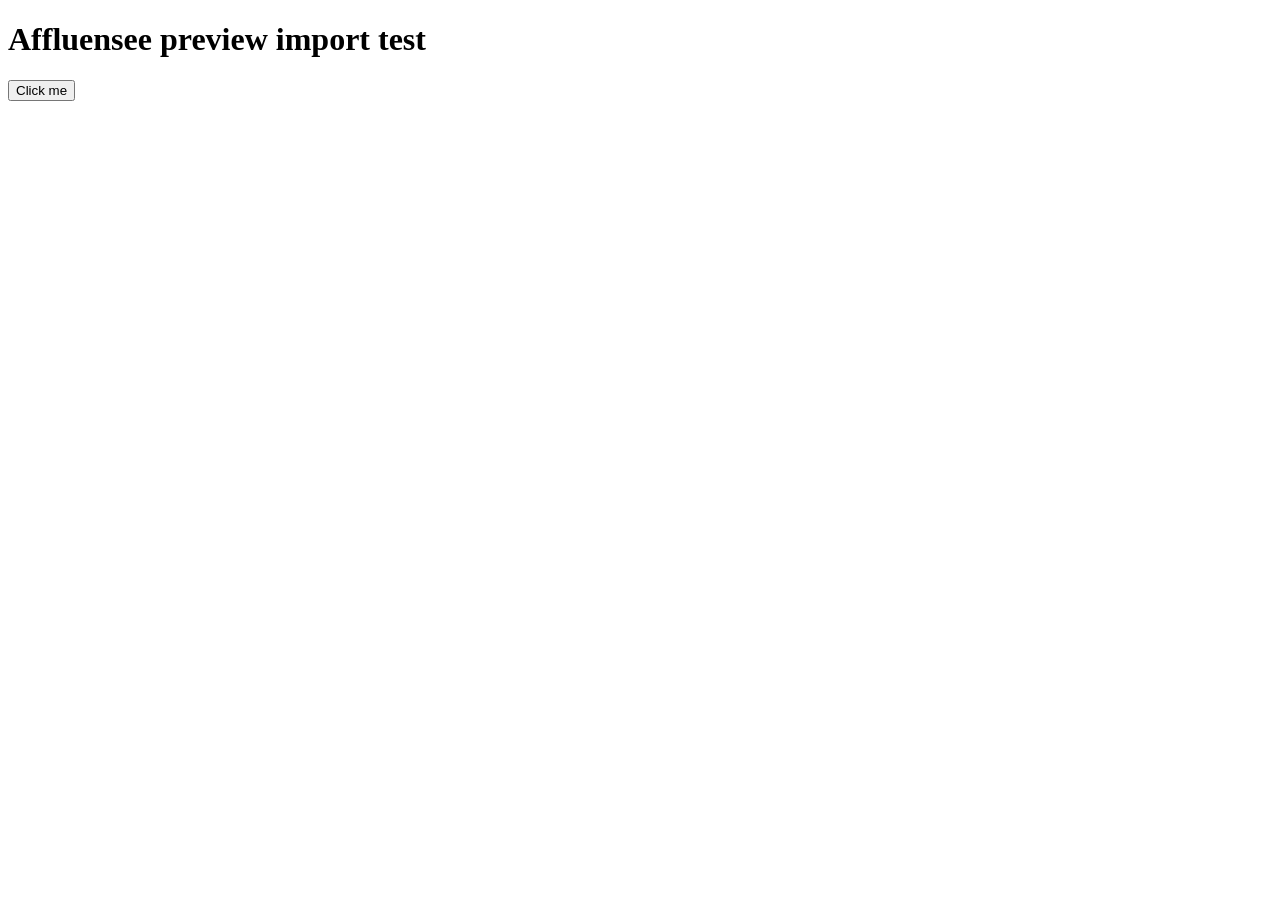
<file: affluensee-preview/test.html>
<!doctype html><html><head><meta charset="utf-8"><title>Affluensee Preview Test</title></head><body><h1>Affluensee preview import test</h1><button onclick="document.body.dataset.clicked='yes';this.textContent='Works'">Click me</button></body></html>
</file>
